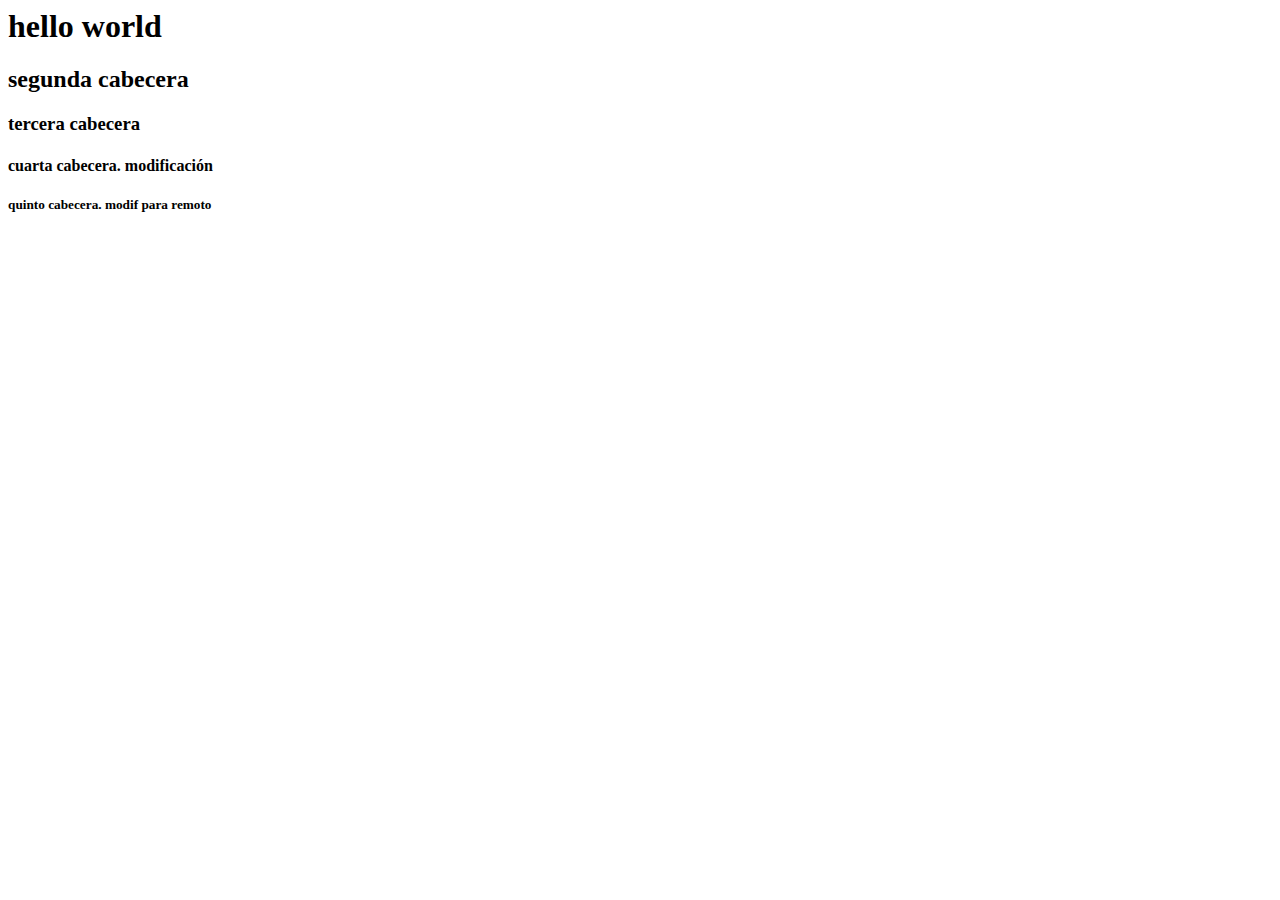
<file: index.html>
<html>
<head>
    <script src = ""></script>
</head>
<body>
    <h1> hello world </h1>
    <h2> segunda cabecera </h2>
    <h3> tercera cabecera </h3>
    <h4> cuarta cabecera. modificación </h4>
    <h5> quinto cabecera. modif para remoto </h5>
</body>
</html>
</file>
